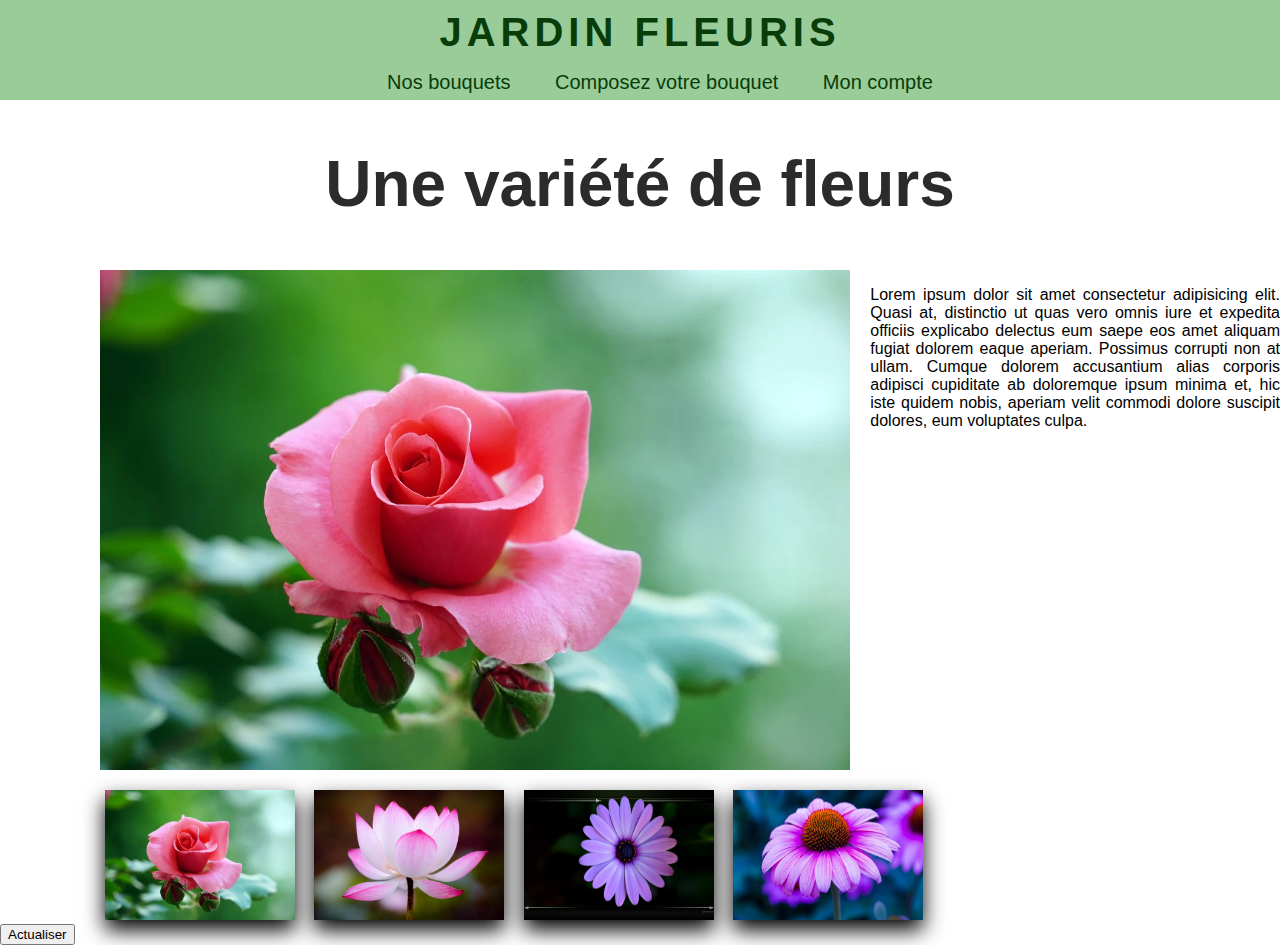
<file: projets/visionneuse/visionneuse.html>
<!-- Dans ce code comment puis je faire pour que lorsque je passe ma souris sur une image elle s'affiche à la place de la grande image comme dans la visionneuse d'image amazon -->

<!DOCTYPE html>
<html lang="en">

<head>
    <meta charset="UTF-8">
    <meta name="viewport" content="width=device-width, initial-scale=1.0">
    <title>Document</title>
    <link rel="stylesheet" href="style.css">
</head>

<body>
    <header>
        <h1>Jardin fleuris</h1>
        <ul>
            <li><a href="#">Nos bouquets</a></li>
            <li><a href="#">Composez votre bouquet</a></li>
            <li><a href="#">Mon compte</a></li>
        </ul>
        <h2>Une variété de fleurs</h2>
    </header>
    <main>
        <div class="visionneuse">
            <img class="imageVisionneuse" src="rose.webp" alt="">
            <div class="description">
                <p>Lorem ipsum dolor sit amet consectetur adipisicing elit. Quasi at, distinctio ut quas vero omnis iure
                    et expedita officiis explicabo delectus eum saepe eos amet aliquam fugiat dolorem eaque aperiam.
                    Possimus corrupti non at ullam. Cumque dolorem accusantium alias corporis adipisci cupiditate ab
                    doloremque ipsum minima et, hic iste quidem nobis, aperiam velit commodi dolore suscipit dolores,
                    eum voluptates culpa.</p>
            </div>
        </div>
        <div class="schroll">
            <img class="miniature" src="rose.webp" alt="">
            <img class="miniature" src="lotus.jpg" alt="">
            <img class="miniature" src="violet.jpg" alt="">
            <img class="miniature" src="Pink.jpg" alt="">
        </div>
        <!-- on click attribut la valeur de la fonction  -->
        <button onclick="alert('coucou')">Actualiser</button>

    </main>
    <script>

        let miniatures = document.querySelectorAll('.miniature');
        let imageVisionneuse = document.querySelector('.imageVisionneuse');

        // miniatures.forEach(miniature => {
        //     miniature.addEventListener('mouseover', () => {
        //         imageVisionneuse.src = miniature.src;

        //     });
        // });
        // document.querySelector('img').src = "rose.webp";

        for (let picture of miniatures) {
            picture.addEventListener('mouseover', function () {
                imageVisionneuse.src = picture.src;
            });
        }

        
        
    </script>
</body>
</html>
</file>
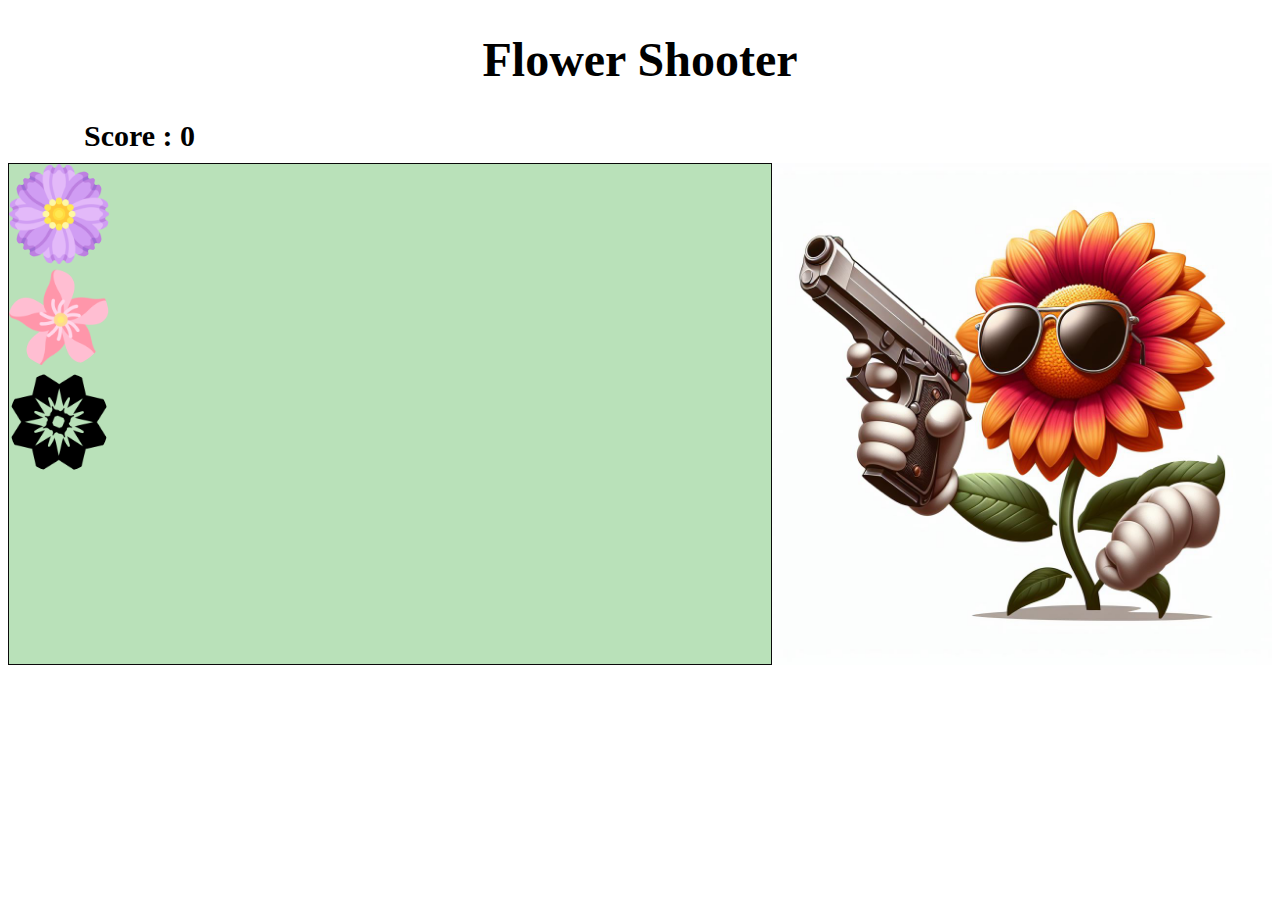
<file: projets/animation-JS-YAO/animatio-JS/animationJS.html>
<!DOCTYPE html>
<html lang="en">

<head>
    <meta charset="UTF-8">
    <meta name="viewport" content="width=device-width, initial-scale=1.0">
    <title>Document</title>
    <link rel="stylesheet" href="./style.css">
    <style>

    </style>
</head>

<body>
    <h1>Flower Shooter</h1>
    <p>Score : <span></span> </p>
    <div class="container">
        <div class="frameGame">
            <div>
                <img class="redBall" src="./aster-mexicain.png" alt="">
            </div>
            <div>
                <img class="blueBall" src="./laurier-rose.png" alt="">
            </div>
            <div>
                <img class="dangerBall" src="./fleur-aux-petales-triangulaires.png" alt="" id="dangerBall">
            </div>
        </div>
        <img class="tournesolGun" src="./tournesolGun.jpg" alt="">
    </div>
    <script>
        let incrementation = 0;
        document.querySelector("span").innerText = 0;
        document.querySelector('.redBall').addEventListener("click", function () {
            console.log('click');
            console.log(incrementation);
            document.querySelector("span").innerText = ++incrementation;
            console.log(incrementation);
        });
        document.querySelector('.blueBall').addEventListener("click", function () {

            document.querySelector("span").innerText = --incrementation;
        });
        document.getElementById('dangerBall').addEventListener('click', function () {
            alert('Vous avez perdu !');
        })
    </script>
</body>

</html>
</file>
<file: projets/visionneuse/style.css>
body {
    font-family: Arial, sans-serif;
    margin: 0;
    padding: 0;
}

header {

    background-color: #7fbf7fcc;
    text-align: center;
    position: relative;
    height: 100px;

}

h1 {
    font-size: 40px;
    color: #083c08;
    margin: 0;
    text-transform: uppercase;
    letter-spacing: 5px;
    text-align: center;
    padding-top: 10px;
}

h2 {
    text-align: center;
    font-size: 4rem;
    color: rgb(45, 42, 42);
}

ul {
    margin: px;
}

li {
    display: inline;
    margin: 20px;


}

li a {
    text-decoration: none;
    font-size: 20px;
    color: #083c08;
    transition: text-shadow 0.7s;

}

li a:hover {
    text-shadow: 0 0 20px rgba(0, 0, 0, 0.8);
    text-shadow: 0 0 30px rgba(250, 238, 5, 0.968);
}

.imageVisionneuse {
    width: 830px;
    height: 500px;
}

.visionneuse {
    /* width: 100px; */
    padding-top: 170px;
    margin-left: 100px;
    display: flex;
}

.description {
    height: 300px;
    width: 600px;
    margin-left: 20px;

}

p {
    text-align: justify;
    
}

.miniature {
    margin-top: 20px;
    margin-left: 15px;
    width: 190px;
    height: 130px;
    box-shadow: 0px 10px 20px rgba(0, 0, 0, 1.5);
    transition: box-shadow 0.3s;

}

.miniature:hover {
    box-shadow: 0 0 30px rgba(0, 0, 0, 0.8);

}

.schroll {
    margin-left: 90px;


}
</file>
<file: projets/animation-JS-YAO/animatio-JS/style.css>
.container {
    display: flex;
    justify-content: center;
    
}
.tournesolGun {
    width: 500px;
    height: auto; 
}


h1 {
    text-align: center;
    font-size: 3rem;
    font-weight: 700;
    
}

.frameGame {

    border: 1px solid rgb(10, 10, 10);
    width: 800px;
    height: 500px;
    background: rgb(185, 225, 185);

}

.redBall {
    width: 100px;
    height: 100px;
    -moz-border-radius: 25px;
    -webkit-border-radius: 25px;
    border-radius: 50%;
    position: relative;
    animation: redBall 5s infinite;
}

.blueBall {
    width: 100px;
    height: 100px;
    -moz-border-radius: 25px;
    -webkit-border-radius: 25px;
    border-radius: 50%;
    position: relative;
    animation: blueBall 2s infinite;
}

.dangerBall   {
    width: 100px;
    height: 100px;
    -moz-border-radius: 25px;
    -webkit-border-radius: 25px;
    border-radius: 50%;
    position: relative;
    animation: dangerBall  2s infinite;
}
.purpleBall{
    width: 100px;
    height: 100px;
    -moz-border-radius: 25px;
    -webkit-border-radius: 25px;
    border-radius: 50%;
    position: relative;
    animation: purpleBall 2s infinite; 
}
.purpleBall{
    width: 100px;
    height: 100px;
    -moz-border-radius: 25px;
    -webkit-border-radius: 25px;
    border-radius: 50%;
    position: relative;
    animation: purpleBall 2s infinite; 
}

p{
    font-size: 30px;
    margin-bottom: 10px;
    font-weight: 600;
    margin-left: 76px;
   

}

@keyframes redBall {
    0% {
        top: 0px;
        left: 20px;
    }

    25% {
        top: 200px;
        left: 250px;

    }

    75% {
        top: 50px;
        left: 300px;
        bottom: 200px;

    }

    100% {
        top: 100px;
        left: 350px;

    }

}

@keyframes blueBall {
    0% {
        top: 0px;
        left: 20px;
    }

    25% {
        top: 200px;
        left: 100px;

    }

    75% {
        top: 50px;
        left: 500px;

    }

    100% {
        top: 100px;
        left: 550px;

    }



}

@keyframes dangerBall {
    0% {
        top: 0px;
        left: 20px;
    }

    25% {
        top: 200px;
        left: 150px;
        bottom: 200px;
    }

    75% {
        top: 50px;
        left: 300px;

    }

    100% {
        top: 100px;
        left: 550px;

    }

}
@keyframes greenBall {
    0% {
        top: 0px;
        left: 20px;
    }

    25% {
        top: 200px;
        left: 150px;
        bottom: 200px;
    }

    75% {
        top: 50px;
        left: 300px;

    }

    100% {
        top: 100px;
        left: 550px;

    }

}
@keyframes yelowBall {
    0% {
        top: 0px;
        left: 20px;
    }

    25% {
        top: 200px;
        left: 150px;
        bottom: 200px;
    }

    75% {
        top: 50px;
        left: 300px;

    }

    100% {
        top: 100px;
        left: 550px;

    }

}
@keyframes purpleBall {
    0% {
        top: 0px;
        left: 20px;
    }

    25% {
        top: 200px;
        left: 300px;
        bottom: 200px;
    }

    75% {
        top: 150px;
        left: 400px;

    }

    100% {
        top: 300px;
        left: 550px;

    }

}
</file>
